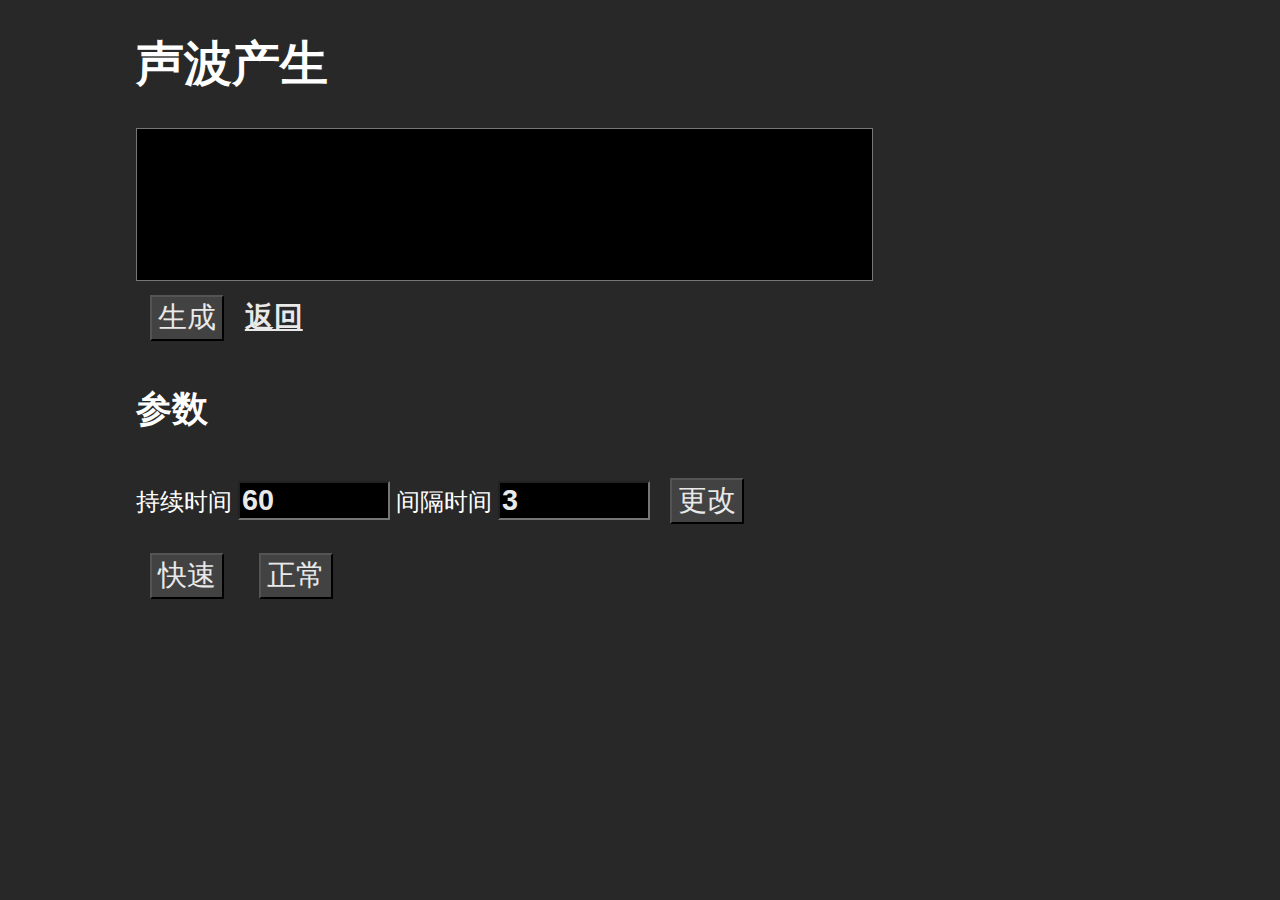
<file: gener.html>
<!DOCTYPE html>
<html>
  <head>
      <meta charset="utf-8">
      <title>Audio Wave Gener</title>
      <script src="js/jq.js"></script>
      <link rel="stylesheet" href="css/wave.css">
  </head>
  <body>
    <h1>声波产生</h1>
    <textarea></textarea>
      <button id="encode">生成</button>
      <a href="index.html">返回</a>

    <h2>参数</h2>
    持续时间 <input type="text" value="60" id='dur'>
    间隔时间 <input type="text" value="3" id='mut'>
    <button id='ok'>更改</button>
    <br>
    <button id="fast">快速</button>
    <button id="normal">正常</button>

  </body>
    <script src='js/util.js'></script>
    <script src='js/waves.js'></script>
    <script src='js/gener.js'></script>
</html>
</file>
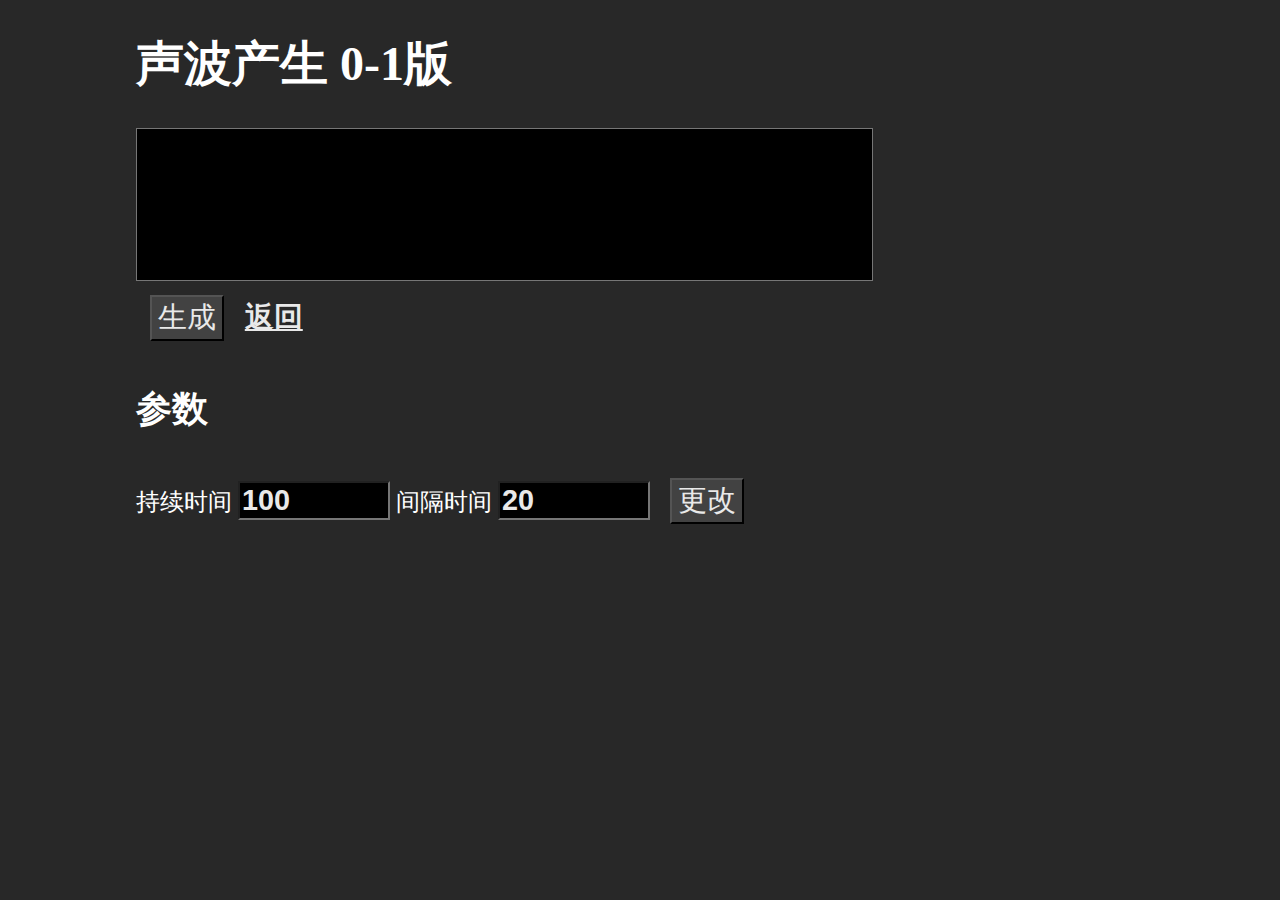
<file: gener_bell.html>
<!DOCTYPE html>
<html>
  <head>
      <meta charset="utf-8">
      <title>Audio Wave Gener 0-1</title>
      <script src="js/jquery-1.4.1.min.js"></script>
      <link rel="stylesheet" href="css/wave.css">
  </head>
  <body>
    <h1>声波产生 0-1版</h1>
    <textarea></textarea>
      <button id="encode">生成</button>
      <a href="index.html">返回</a>

    <h2>参数</h2>
    持续时间 <input type="text" value="100" id='dur'>
    间隔时间 <input type="text" value="20" id='mut'>
    <button id='ok'>更改</button>

  </body>
    <script src='js/util.js'></script>
    <script src='js/waves.js'></script>
    <script src='js/gener_bell.js'></script>
</html>
</file>
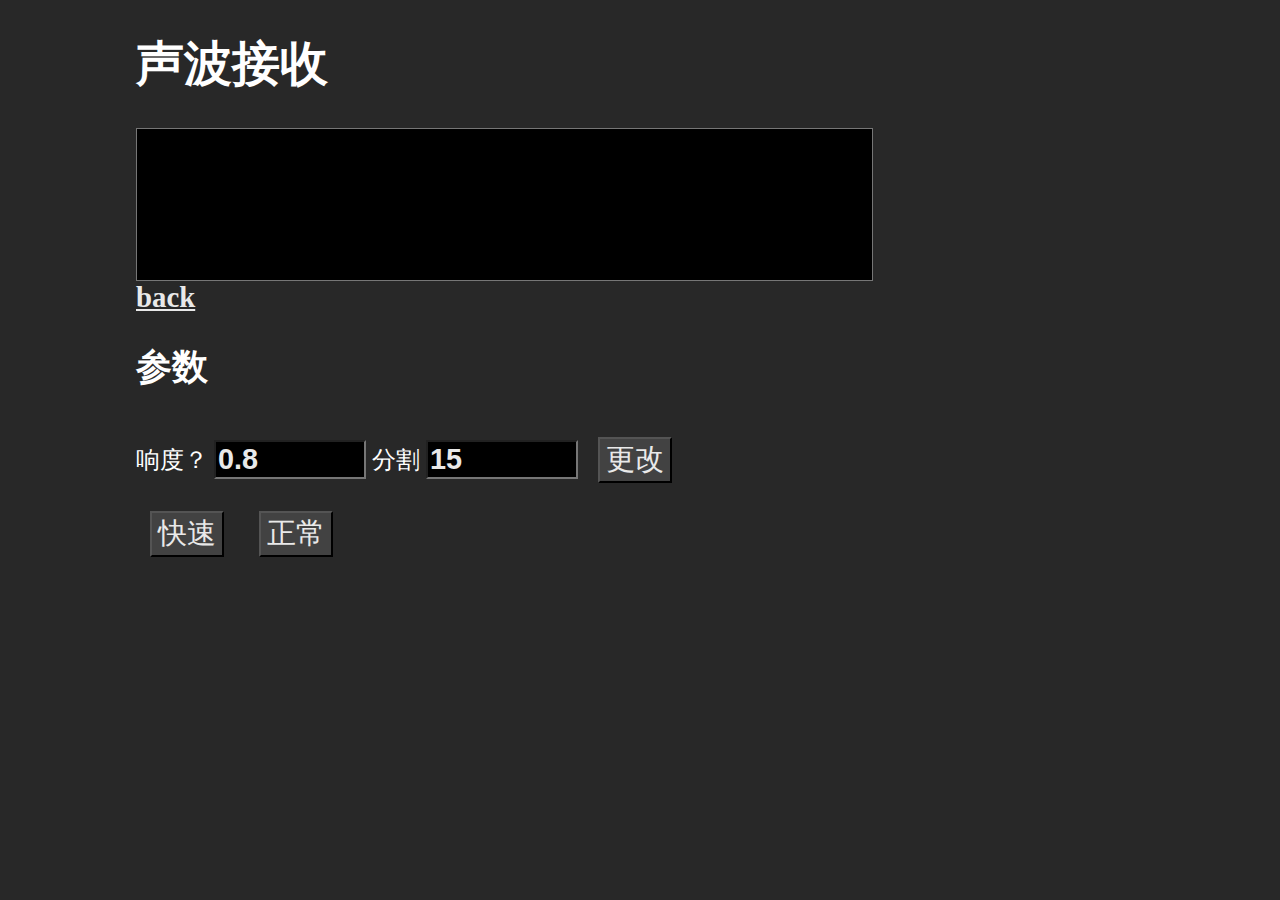
<file: record.html>
<!DOCTYPE html>
<html>
  <head>
      <meta charset="utf-8">
      <title>Audio Wave Listener</title>
      <script src="js/jq.js"></script>
      <link rel="stylesheet" href="css/wave.css">
  </head>

  <body>
    <h1>声波接收</h1>
    <textarea readonly="readonly"></textarea>
    <a href="index.html">back</a>

    <h2>参数</h2>
    响度？ <input type="text" value="0.8" id='fbi'>
    分割 <input type="text" value="32" id='cia'>
    <button id='ok'>更改</button>
    
    <br>
    <button id="fast">快速</button>
    <button id="normal">正常</button>
    
  </body>

  <script src='js/util.js'></script>
  <script src='js/waves.js'></script>
  <script src='js/record.js'></script>
</html>
</file>
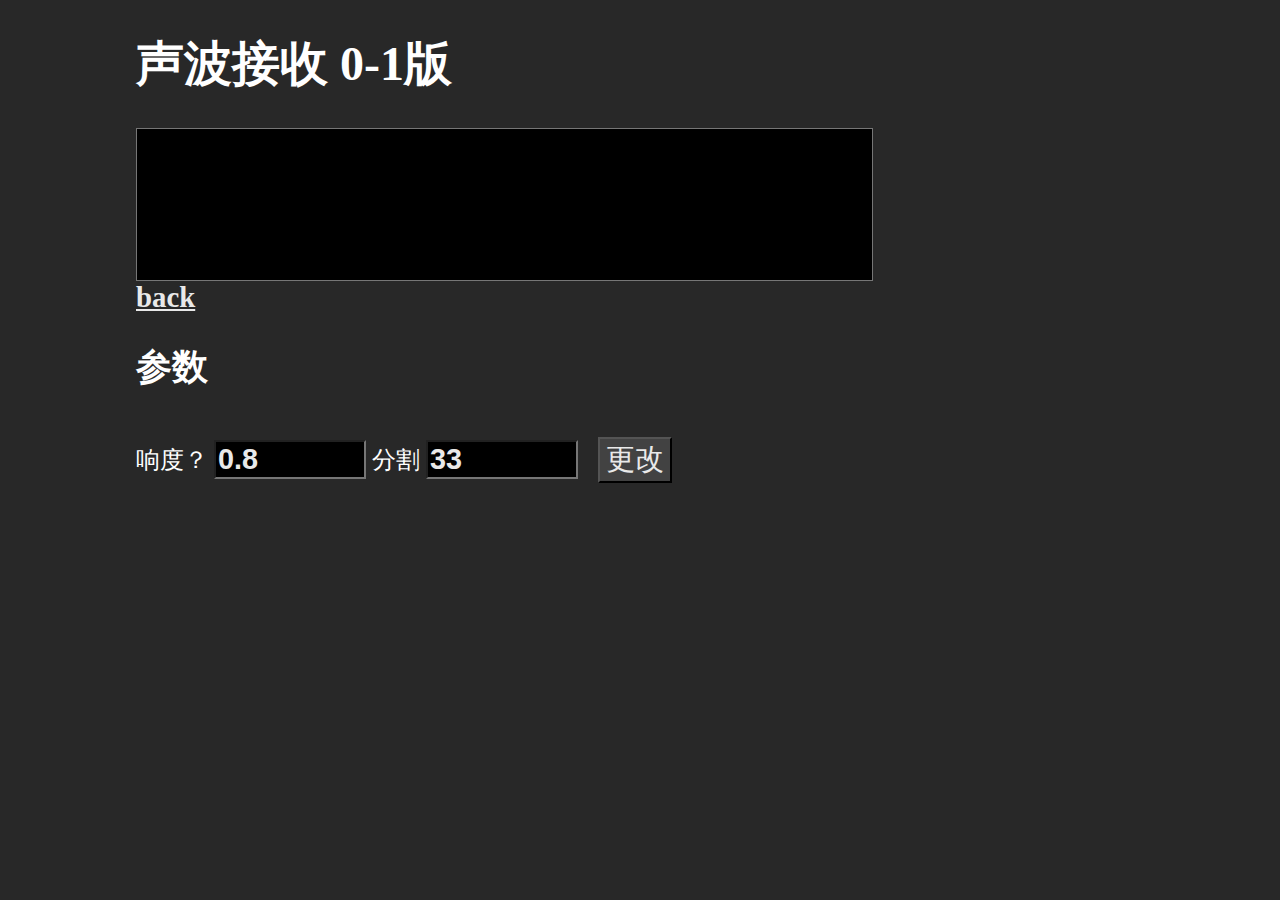
<file: record_bell.html>
<!DOCTYPE html>
<html>
  <head>
      <meta charset="utf-8">
      <title>Audio Wave Listener</title>
      <script src="js/jquery-1.4.1.min.js"></script>
      <link rel="stylesheet" href="css/wave.css">
  </head>

  <body>
    <h1>声波接收 0-1版</h1>
    <textarea></textarea>
    <a href="index.html">back</a>

    <h2>参数</h2>
    响度？ <input type="text" value="0.8" id='fbi'>
    分割 <input type="text" value="32" id='cia'>
    <button id='ok'>更改</button>
    
  </body>

  <script src='js/util.js'></script>
  <script src='js/waves.js'></script>
  <script src='js/record_bell.js'></script>
</html>
</file>
<file: css/wave.css>
body{
  background-color: rgb(40, 40, 40);
  padding: 0 10%;
  font-family: '华文细黑';
  font-size: 1.5em;
  color: white;
}

textarea{
    resize:none;
    display: block;
    width: 25em;
    height: 5em;
    font-weight: bold;
    font-size: 1.5em;
    background-color: rgb(0, 0, 0);
    color: rgb(233,233,233);
}

input{
    width: 5em;
    font-weight: bold;
    background-color: rgb(0, 0, 0);
    font-size: 1.2em;
    color: rgb(233,233,233);
}

button{
    margin: 0.5em;
    font-size: 1.2em;
    background-color: rgb(66, 66, 66);
    color: rgb(233,233,233);
}

a{
    font-weight: bolder;
    font-size: 1.2em;
    color: rgb(233,233,233);
}

label{
    display: block;
    margin-top: 1em;
}
</file>
